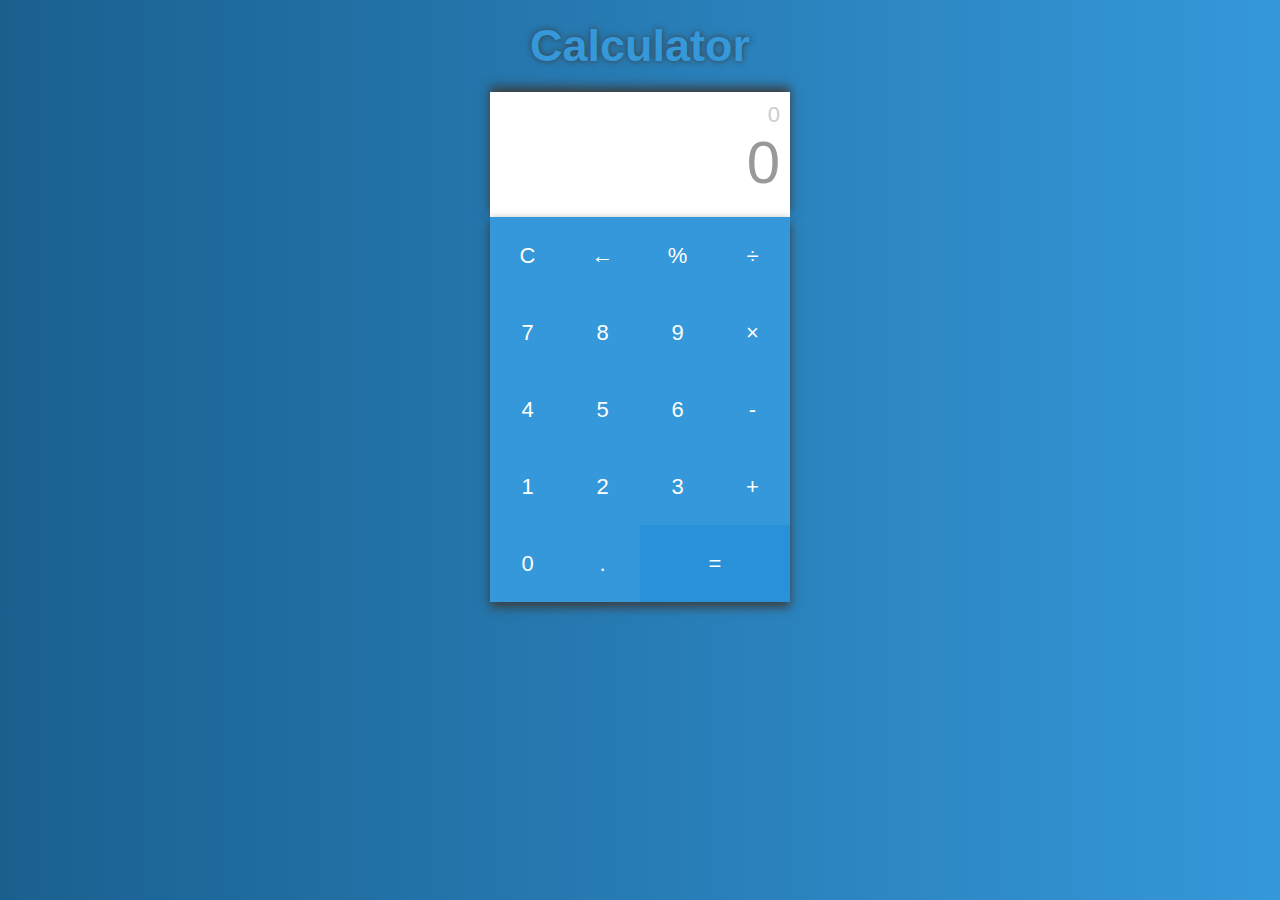
<file: index.html>
<!DOCTYPE html>
<html lang="zh-Hant-TW">
<head>
  <meta charset="UTF-8">
  <meta http-equiv="X-UA-Compatible" content="IE=edge chrome=1">
  <meta name="viewport" content="width=device-width, initial-scale=1.0">
  <title>Calculator</title>
  <link href="./style/index.css" rel="stylesheet">
</head>
<body>
  <article class="cal">
		<header class="cal__head">
   		<h1 class="cal__title">Calculator</h1>
  	</header>
  	<div class="cal__body">
  		<div class="cal__screen">
      	<div class="screen__history">0</div>
      	<div class="screen__current">0</div>
    	</div>
			<div class="cal__keyboard">
				<button class="cal__btn" type="button">C</btuuon>
				<button class="cal__btn" type="button">←</button>
				<button class="cal__btn" type="button">%</button>
				<button class="cal__btn" type="button">÷</button>
				<button class="cal__btn" type="button">7</button>
				<button class="cal__btn" type="button">8</button>
				<button class="cal__btn" type="button">9</button>
				<button class="cal__btn" type="button">×</button>
				<button class="cal__btn" type="button">4</button>
				<button class="cal__btn" type="button">5</button>
				<button class="cal__btn" type="button">6</button>
				<button class="cal__btn" type="button">-</button>
				<button class="cal__btn" type="button">1</button>
				<button class="cal__btn" type="button">2</button>
				<button class="cal__btn" type="button">3</button>
				<button class="cal__btn" type="button">+</button>
				<button class="cal__btn" type="button">0</button>
				<button class="cal__btn" type="button">.</button>
				<button class="cal__btn cal__btn--span" type="button">=</button>
			</div>
		</div>
  </article>
</body>
</html>
</file>
<file: style/index.css>
@charset "utf-8";

body {
	background: linear-gradient(to right, #1a608f, #3598da);
}

/* --- Layouts --- */ 
.cal__title {
	margin: 20px;
	font: 900 45px Arial;
	color: #3598da;
	text-align: center;
	text-shadow: 0 0 6px #3c3c3c;
}

.cal__body {
	position: relative;
	display: flex;
	flex-direction: column;
	width: 300px;
	height: 510px;
	margin: auto;
}

/* --- Modules --- */
.cal__screen {
	position: relative;
	width: 100%;
	flex: 1;
	word-break: break-all;
	text-align: right;
	background-color: #fff;
	box-shadow: 0 -5px 10px #3c3c3c;
}

.screen__history {
	padding: 10px 10px 0 10px;
	font: 22px Arial;
	color: #ccc;
}

.screen__current {
	padding: 0 10px 10px 10px;
	font: 60px Arial;
	color: #999;
}

.cal__keyboard {
	position: relative;
	top: auto;
	display: grid;
	grid-template-columns: repeat(4, 25%);
	grid-template-rows: repeat(5, 20%);
	width: 100%;
	flex-basis: 385px;
	box-shadow: 0 5px 10px #3c3c3c;
}

.cal__btn {
	cursor: pointer;
	font: 22px Arial; 
	color: #fff;
	border: none;
	background-color: #3598da;
}

.cal__btn:hover {
	background-color: #268ccf;
}

.cal__btn--span {
	grid-column: span 2;
	background-color: #2891d8;
}

.cal__btn--span:hover {
	background-color: #2483c3;
}
</file>
